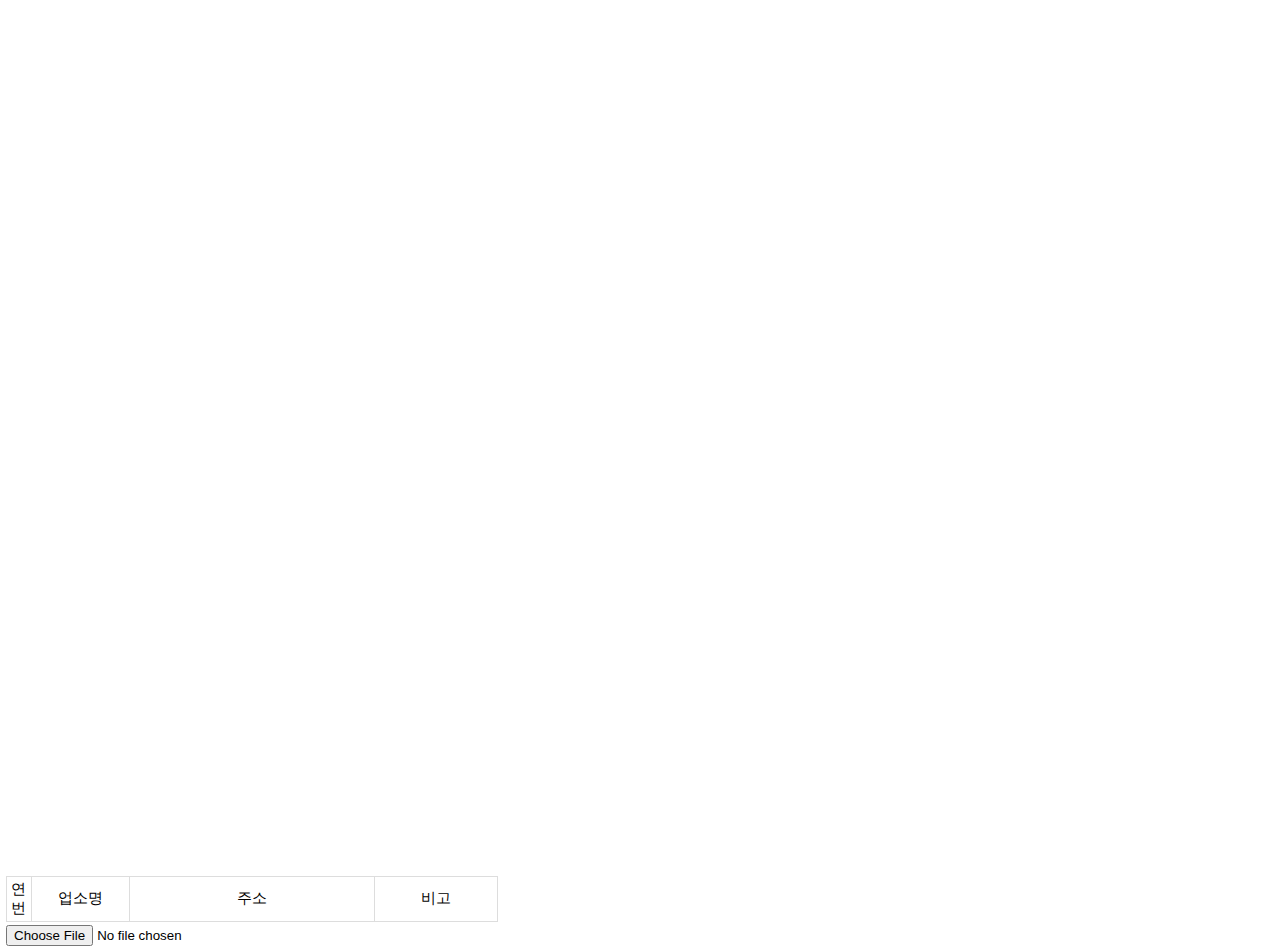
<file: marked-Map.html>
<!DOCTYPE html>
<html>
<head>
	<meta http-equiv="Content-Type" content="text/html; charset=utf-8" />
	<title>PlaceMarker</title>
	<link rel="stylesheet" href="style.css">
</head>
<body>
	<div id="map" style="width:60%;height:650pt;"></div>
	<div id="info" style="width:40%;">
		<table id='list' width='100%' border="1px" align="center">
			<colgroup>
				<col width='5%' />
				<col width='20%' />
				<col width='50%' />
				<col width='25%' />
			</colgroup>
			<tr id='row'>
				<td align='center'> 연번 </td>
				<td align='center'> 업소명 </td>
				<td align='center'> 주소 </td>
				<td align='center'> 비고 </td>
			</tr>
		</table>
	</div>
	<div id="file" style="width:100%;">
		<input type="file" id="csvFileInput" onchange="handleFiles(this.files)" accept=".csv">
	</div>
	<script type="text/javascript" src="//dapi.kakao.com/v2/maps/sdk.js?appkey=08129cb1b2094fd36eb2e23bd0b20804&libraries=services"></script>
	<script>
		var container = document.getElementById('map');
		var options = {
			center: new daum.maps.LatLng(36.6043007,127.2963321),
			level: 3
		};

		var map = new daum.maps.Map(container, options);

		var mapTypeControl = new daum.maps.MapTypeControl();
		map.addControl(mapTypeControl, daum.maps.ControlPosition.TOPRIGHT);
		var zoomControl = new daum.maps.ZoomControl();
        	map.addControl(zoomControl, daum.maps.ControlPosition.RIGHT);
		
		
        	function makeOverListener(marker, overlay, clickList) {
			return function() {
				var idx = clickList.indexOf(marker);
				if (idx == -1){
					overlay.setMap(map);
				}
			};
		}

		function makeOutListener(marker, overlay, clickList) {
			return function() {
				var idx = clickList.indexOf(marker);
				if (idx == -1){
					overlay.setMap(null);
				}
			};
		}
		
		function clickListener(marker, positions, markerImage, clickImage, overlay, clickList) {
			return function() {
				var idx = clickList.indexOf(marker);
				if (idx == -1){
					clickList.push(marker);
					marker.setImage(clickImage);
					overlay.setMap(map);
					addRow(marker, positions);
				}
				else {
					clickList.splice(idx, 1);
					marker.setImage(markerImage);
					overlay.setMap(null);
					delRow(marker);
				}
			};
		}

		function handleFiles(files) {
			// Check for the various File API support.
			if (window.FileReader) {
				// FileReader are supported.
				getAsText(files[0]);
			} else {
				alert('FileReader are not supported in this browser.');
			}
		}

		function getAsText(fileToRead) {
			var reader = new FileReader();
			// Read file into memory as UTF-8
			reader.readAsText(fileToRead);
			// Handle errors load
			reader.onload = loadHandler;
			reader.onerror = errorHandler;
		}

		function loadHandler(event) {
			var csv = event.target.result;
			processData(csv);
		}

		function processData(csv) {
			var allTextLines = csv.split(/\r\n|\n/);
			var lines = [];
			for (var i=0; i<allTextLines.length; i++) {
				var data = allTextLines[i].split(',');
				var tarr = [];
				for (var j=0; j<data.length; j++) {
					tarr.push(data[j]);
				}
				lines.push(tarr);
			}
			markInMap(lines);
		}

		function errorHandler(evt) {
			if(evt.target.error.name == "NotReadableError") {
				alert("Can't read file !");
			}
		}
		
		function markerHandler(idx, positions, markerImage, clickImage, clickList) {
			return function(result, status) {
				if (status === daum.maps.services.Status.OK) {
					var coords = new daum.maps.LatLng(result[0].y, result[0].x);
					var marker = new daum.maps.Marker({
						title: positions[idx].title,
						map: map,
						position: coords,
						image: markerImage
					});
					var overlay = new daum.maps.CustomOverlay({
						content: "<div class ='label'><span class='left'></span><span class='center'>"
					+ positions[idx].content + "</span><span class='right'></span></div>",
						map: null,
						position: marker.getPosition()       
					});
					daum.maps.event.addListener(marker, 'mouseover', makeOverListener(marker, overlay, clickList));
					daum.maps.event.addListener(marker, 'mouseout', makeOutListener(marker, overlay, clickList));
					daum.maps.event.addListener(marker, 'click', clickListener(marker, positions, markerImage, clickImage, overlay, clickList));
				}
			}	
		}

		function markInMap(lines) {
			var positions = [];

			for (var i=0; i<lines.length-1; i++){
				var data = [];
				for(var j = 0; j < lines[i].length; j++){
					data.push(lines[i][j]);
				}
				positions.push({
							title: data[0],
							content: data[1],
							addr: data[2]
						});
			}

			var imageSrc = "markerStar.png";
			var imageSrc2 = "markerStar2.png";
			var imageSize = new daum.maps.Size(24, 35);
			var markerImage = new daum.maps.MarkerImage(imageSrc, imageSize);
			var clickImage = new daum.maps.MarkerImage(imageSrc2, imageSize);
			var clickList = [];
			var geocoder = new daum.maps.services.Geocoder();
			for (var i=0; i<positions.length; i++) {
				geocoder.addressSearch(positions[i].addr, markerHandler(i, positions, markerImage, clickImage, clickList));
			}
		}
		
		function addRow(marker, positions) {
			var table = document.getElementById('list');
			var rowlen = table.rows.length;
			var row = table.insertRow(rowlen);
			for (var i=0; i<positions.length; i++){
				if (positions[i].title == marker.getTitle()){
					row.insertCell(0).innerHTML = "<center>" + positions[i].title + "</center>";
					row.insertCell(1).innerHTML = "<center>" + positions[i].content + "</center>";
					row.insertCell(2).innerHTML = "<center>" + positions[i].addr + "</center>";
					row.insertCell(3).innerHTML = "";
					break;
				}
			}
		}
		
		function delRow() {
			var table = document.getElementById('list');
			var rowlen = table.rows.length;
			for (var i=1; i<rowlen; i++) {
				if (table.rows[i].cells[0].innerText == marker.getTitle()) {
					table.deleteRow(i);	
				}
			}
		}
	</script>
</body>
</html>
</file>
<file: style.css>
html, body {width: 98%;height: 98%;margin: 1px;padding: 1px;border 0px;font-family: "나눔고딕";}
.main {position: absolute;width: 98%;height: 98%;z-index: 0;margin: 1px; padding: 1px; border: 0px;}
.modal {position: absolute;width: 100%;height: 100%;z-index: 9;opacity:0.7;background-color: #353535;margin: 0 0 0 0;padding: 0 0 0 0;border: 0px;display: none;}
.photo {position: absolute;top: 15%;left: 15%;width: 75%;height: 75%;z-index: 10;opacity:1;margin: 0 0 0 0;padding: 0 0 0 0;border: 0px;display: none;}
.label {position: relative;bottom: 35pt;}
.label * {display: inline-block;vertical-align: top;}
.label .left {background: url("icon/tip_l.png") no-repeat;display: inline-block;height: 24px;overflow: hidden;vertical-align: top;width: 7px;}
.label .center {background: url("icon/tip_bg.png") repeat-x;display: inline-block;height: 24px;font-size: 12px;line-height: 24px;}
.label .right {background: url("icon/tip_r.png") -1px 0  no-repeat;display: inline-block;height: 24px;overflow: hidden;width: 6px;}

div {margin: 1px;padding: 1px;}
#data {float: left;}
#result {float: right;}
#txtFileInput {width: 29%;margin-right: 4%;}

#list {font-size: 11pt;border-collapse: collapse;width: 100%;}
#list td, th {border: 1px solid #ddd;padding: 3px;}
#list tr:nth-child(even){background-color: #f2f2f2;}
#list tr:hover {background-color: #ddd;}
#list th {padding-top: 8px;padding-bottom: 8px;background-color: #4CAF50;color: white;}

.button {background-color: #4CAF50;border: none;color: white;padding: 6px 0px;text-align: center;text-decoration: none;display: inline-block;font-size: 13px;}
#roundbox {border-radius: 5px;background: #4CAF50;padding: 5px;padding-left: 10px;padding-right: 10px;width: 60px;height: 30px;font-size: 10pt;color: white;}

input[type="radio"] {display: none;}
.menu {position: relative;text-align: center;}
label[for*="tab"] {display: inline-block;padding: 5px;background: #ccc;cursor: pointer;margin: 3px;border-radius: 100%;box-shadow: 0px 1px 2px #888;}
.wrap {position: absolute;left: 0;bottom: 40px;width: 288px;height: 340px;margin-left: -144px;text-align: left;overflow: hidden;font-size: 12px;line-height: 1.5;}
.wrap * {padding: 0;margin: 0;}
.wrap .info {width: 286px;height: 308px;border-radius: 5px;border-bottom: 2px solid #ccc;border-right: 1px solid #ccc;overflow: hidden;background: #fff;display: none;}
.wrap .info:nth-child(1) {border: 0;box-shadow: 0px 1px 2px #888;}
.info .title {padding: 5px 0 0 10px;height: 30px;background-color: #4CAF50;color: white;font-size: 16px;}
.info .body {position: relative;overflow: hidden;}
.info .desc {position: relative;margin: 13px 0 0 13px;height: 75px;}
.desc .ellipsis {overflow: hidden;text-overflow: ellipsis;white-space: nowrap;}
.desc .jibun {font-size: 11px;color: #888;}
.info .img {position: relative;width: 286px;height: 200px;color: #888;overflow: hidden;}
</file>
